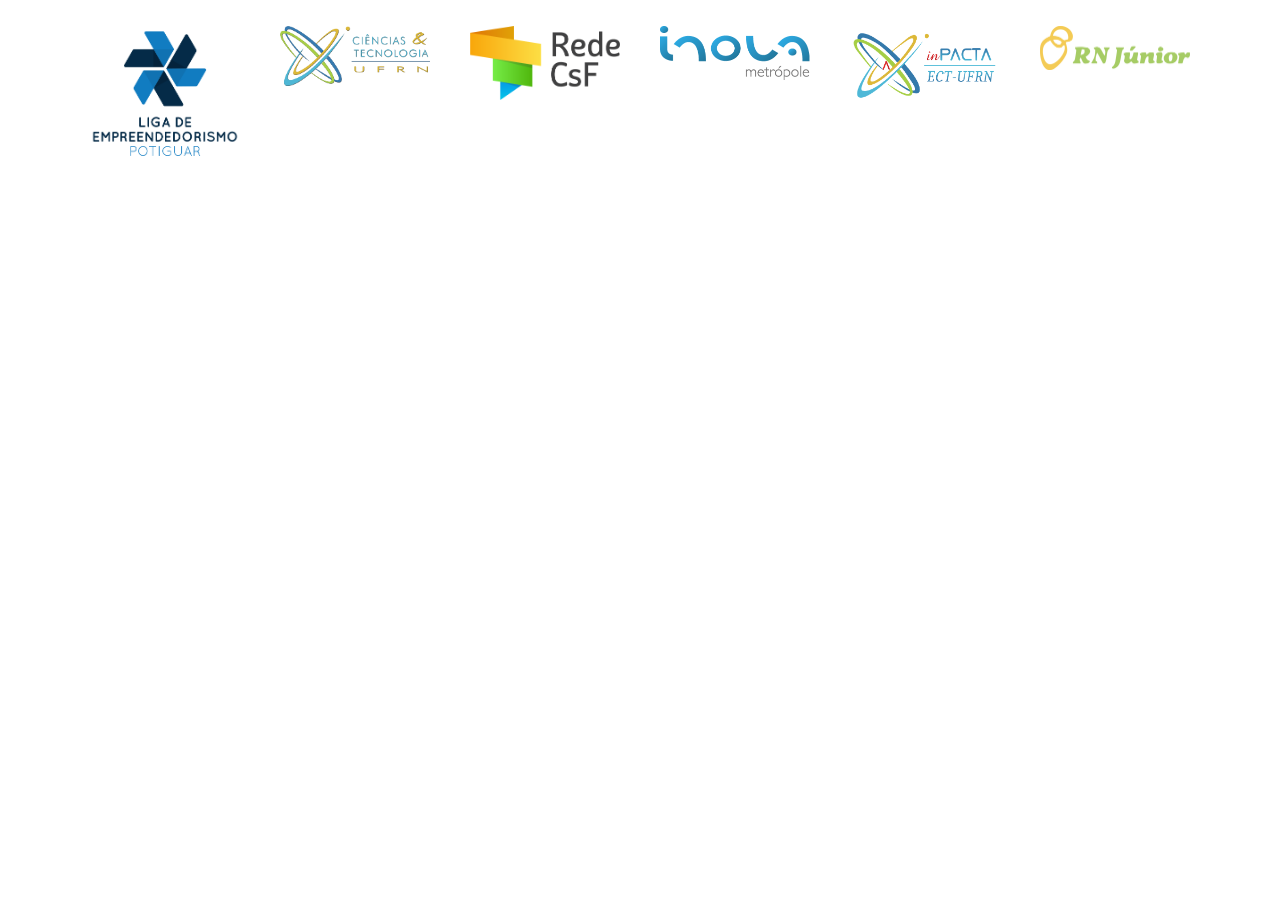
<file: SLICK/infinite-carousel-master/carousel.html>
<!DOCTYPE html>
<html>
<head>
<title>Depoimentos</title>
<meta charset="UTF-8">

<link href="https://maxcdn.bootstrapcdn.com/bootstrap/3.3.6/css/bootstrap.min.css" rel="stylesheet" type="text/css" >
<link rel="stylesheet" type="text/css" href="carousel.css" rel="stylesheet" type="text/css" >

<style type="text/css">
    html, body {
      margin: 0;
      padding: 0;
    }

    * {
      box-sizing: border-box;
    }
	
	.row {
		background-color: #fff;
		background-color: white;
		padding: 2% 0;
	}
</style>

<script src="https://ajax.googleapis.com/ajax/libs/jquery/1.12.4/jquery.min.js" type="text/javascript" ></script>
<script src="https://maxcdn.bootstrapcdn.com/bootstrap/3.3.6/js/bootstrap.min.js" type="text/javascript"></script>
<script src="slick.js" type="text/javascript" charset="utf-8"></script>

</head>
<body>

	<div class="row">
		<div class="container">
			<section class="customer-logos slider ">
				<div class="slide"><a href="http://financialbureauconsulting.com.br/" target="."><img src="images/lep.png"></a></div>
				<div class="slide"><img src="images/ect.png"></div>
				<div class="slide"><img src="images/csf.png"></div>
				<div class="slide"><img src="images/inova.png"></div>
				<div class="slide"><img src="images/inpacta.png"></div>
				<div class="slide"><img src="images/rnjunior.jpg"></div>
				<div class="slide"><img src="images/bj.jpg"></div>
				<!--<div class="slide"><img src="images/imd.jpg"></div>-->
			</section>
		</div>
	</div>

	<script type="text/javascript">
		$(document).ready(function(){
			$('.customer-logos').slick({
				slidesToShow: 6,
				slidesToScroll: 1,
				autoplay: true,
				autoplaySpeed: 1000,
				arrows: false,
				dots: false,
					pauseOnHover: false,
					responsive: [{
					breakpoint: 768,
					settings: {
						slidesToShow: 4
					}
				}, {
					breakpoint: 520,
					settings: {
						slidesToShow: 3
					}
				}]
			});
		});
	</script>




</body>
</html>
</file>
<file: SLICK/infinite-carousel-master/carousel.css>
/* Slider */
.slick-slide {
    margin: 0px 20px;
}

.slick-slide img {
    width: 100%;
}

.slick-slider
{
    position: relative;
    display: block;
    box-sizing: border-box;
    -webkit-user-select: none;
    -moz-user-select: none;
    -ms-user-select: none;
            user-select: none;
    -webkit-touch-callout: none;
    -khtml-user-select: none;
    -ms-touch-action: pan-y;
        touch-action: pan-y;
    -webkit-tap-highlight-color: transparent;
}

.slick-list
{
    position: relative;
    display: block;
    overflow: hidden;
    margin: 0;
    padding: 0;
}
.slick-list:focus
{
    outline: none;
}
.slick-list.dragging
{
    cursor: pointer;
    cursor: hand;
}

.slick-slider .slick-track,
.slick-slider .slick-list
{
    -webkit-transform: translate3d(0, 0, 0);
       -moz-transform: translate3d(0, 0, 0);
        -ms-transform: translate3d(0, 0, 0);
         -o-transform: translate3d(0, 0, 0);
            transform: translate3d(0, 0, 0);
}

.slick-track
{
    position: relative;
    top: 0;
    left: 0;
    display: block;
}
.slick-track:before,
.slick-track:after
{
    display: table;
    content: '';
}
.slick-track:after
{
    clear: both;
}
.slick-loading .slick-track
{
    visibility: hidden;
}

.slick-slide
{
    display: none;
    float: left;
    height: 100%;
    min-height: 1px;
}
[dir='rtl'] .slick-slide
{
    float: right;
}
.slick-slide img
{
    display: block;
}
.slick-slide.slick-loading img
{
    display: none;
}
.slick-slide.dragging img
{
    pointer-events: none;
}
.slick-initialized .slick-slide
{
    display: block;
}
.slick-loading .slick-slide
{
    visibility: hidden;
}
.slick-vertical .slick-slide
{
    display: block;
    height: auto;
    border: 1px solid transparent;
}
.slick-arrow.slick-hidden {
    display: none;
}
</file>
